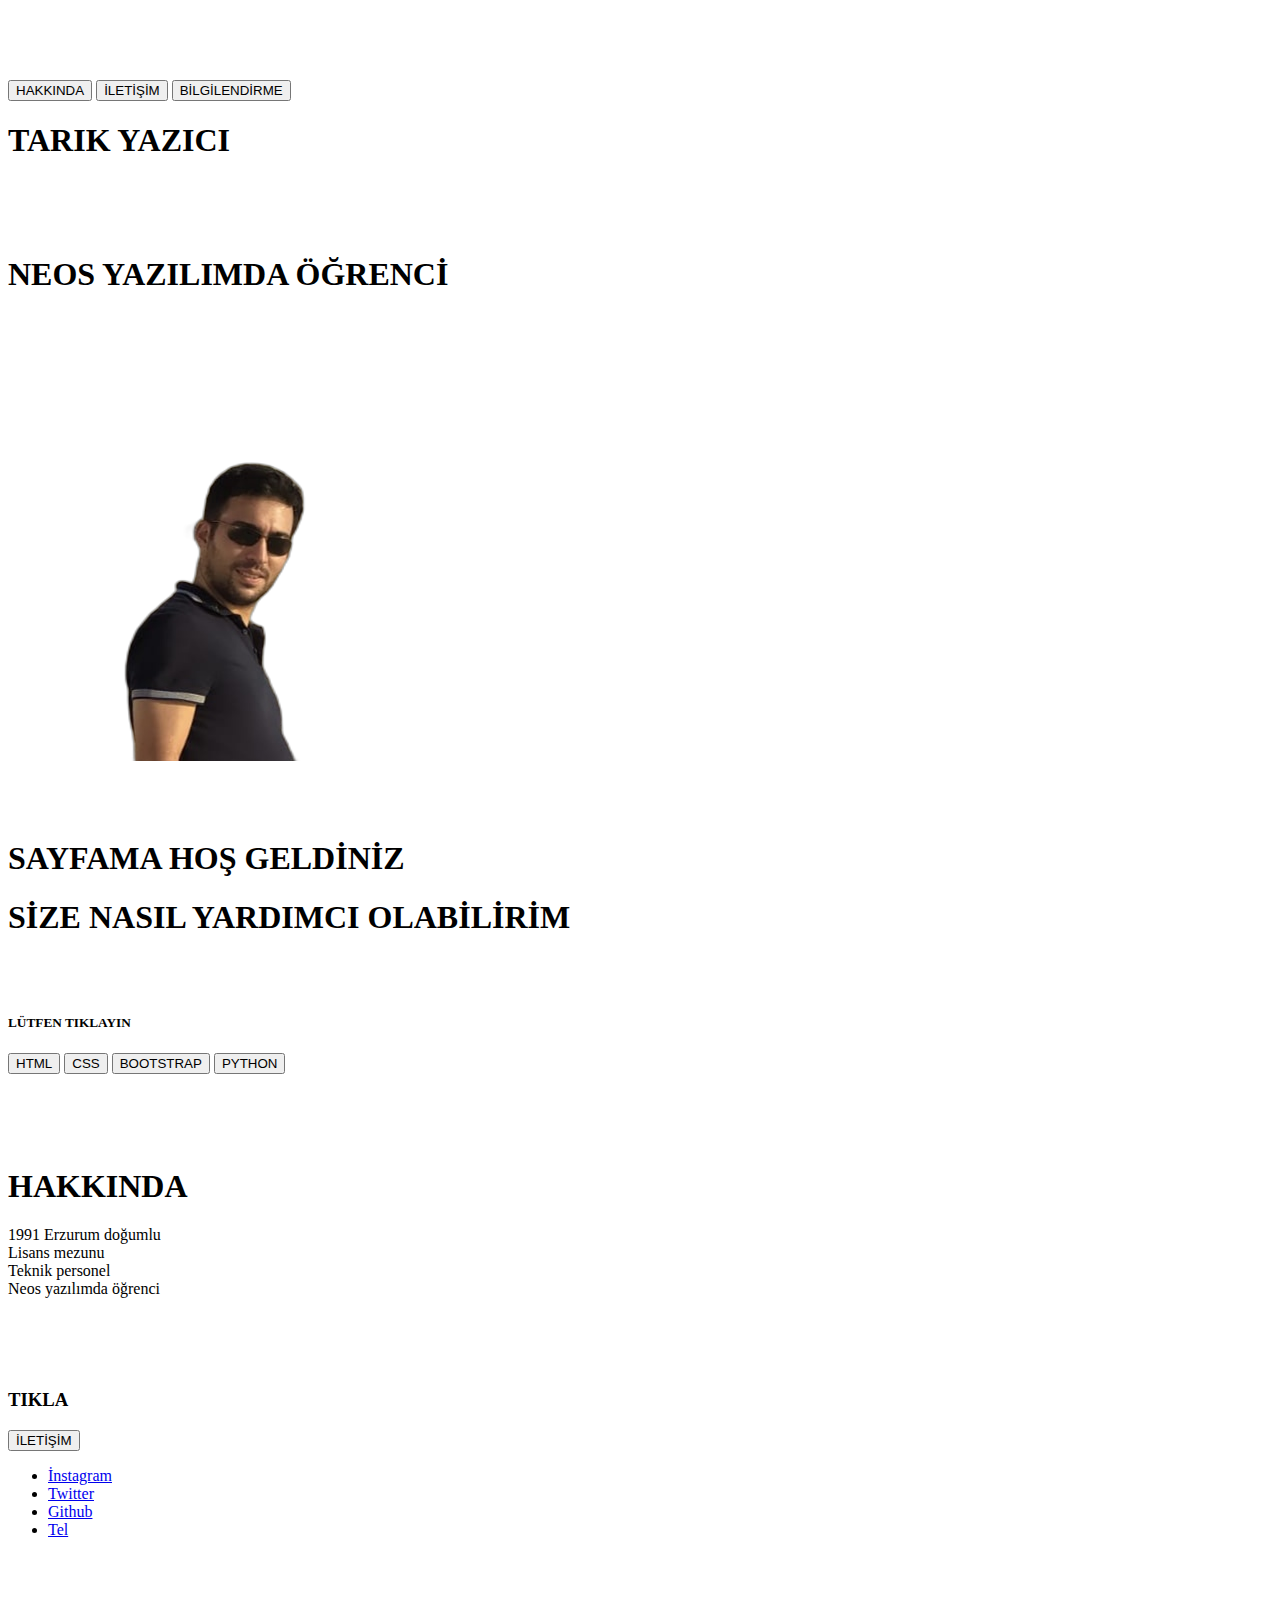
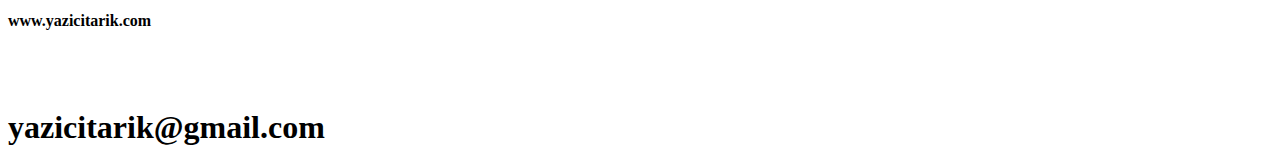
<file: index.html>
<!doctype html>
<html lang="en">
  <head>
    <meta charset="utf-8">
    <meta name="viewport" content="width=device-width, initial-scale=1">
    <title> TARIK YAZICI PORTFOLYO </title>
    <link href="https://cdn.jsdelivr.net/npm/bootstrap@5.2.2/dist/css/bootstrap.min.css" rel="stylesheet" integrity="sha384-Zenh87qX5JnK2Jl0vWa8Ck2rdkQ2Bzep5IDxbcnCeuOxjzrPF/et3URy9Bv1WTRi" crossorigin="anonymous">
  </head>
  <body>
    <br><br>
    <div class="container-fluid  text-warning">
      <div class="row">
        <br><br>
        <div class="col bg-dark">
          <button type="button" class="btn btn-secondary">HAKKINDA</button>
<button type="button" class="btn btn-warning">İLETİŞİM</button>
<button type="button" class="btn btn-secondary">BİLGİLENDİRME</button>


        </div>

      </div>
    </div>
    <div class="container-fluid text-center text-light ">
        <div class="row">
            <div class="col-6 bg-warning"> <h1>TARIK YAZICI</h1>
            </div>
            <br><br><br>
            <div class="col-6 bg-secondary"> <h1> NEOS YAZILIMDA ÖĞRENCİ </h1></div>
    <br><br>
    </div>
    <div class="row text-center ">
       
        <div class="col-6 bg-secondary"> <img class="img-fluid" src="./img/zyro-image (1).png"></div>
        <div class="col-6 bg-warning">
            <br><br><br>
             <h1>SAYFAMA HOŞ GELDİNİZ</h1>
             <H1>SİZE NASIL YARDIMCI OLABİLİRİM </H1>
             <BR></BR>
                <H5>LÜTFEN TIKLAYIN</H5>
            <button type="button" class="btn btn-primary">HTML</button>
             <button type="button" class="btn btn-secondary">CSS</button>
             <button type="button" class="btn btn-success">BOOTSTRAP</button>
             <button type="button" class="btn btn-danger">PYTHON</button>
            </div>
    </div>
    <div class="row bg-succes"> 
        <div class="col-6 bg-warning"> 
            <br><br><br><br>
            <h1>HAKKINDA</h1>
            
                <li>1991 Erzurum doğumlu</li>
                <li>Lisans mezunu</li>
                <li>Teknik personel</li>
                 <li>Neos yazılımda öğrenci</li>
            
        </div>
        <div class="col-6 bg-secondary">
            <br><br><br><br>
            <h3>TIKLA</h3>
            <div class="dropdown">
                <button class="btn btn-primary dropdown-toggle" type="button" data-bs-toggle="dropdown" aria-expanded="false">
                 İLETİŞİM
                </button>
                <ul class="dropdown-menu">
                  <li><a class="dropdown-item" href="#">İnstagram</a></li>
                  <li><a class="dropdown-item" href="#">Twitter</a></li>
                  <li><a class="dropdown-item" href="#">Github</a></li>
                  <li><a class="dropdown-item" href="#">Tel</a></li>
                </ul>
              </div>
        </div>
    </div>
   
        <div class="row">
            <br><br>
            <div class="col-6 bg-secondary"> <H4>www.yazicitarik.com</H4></div>
            <br><br>
            <div class="col-6 bg-warning"> <h1>yazicitarik@gmail.com</h1></div>
        </div>   </div>
    <script src="https://cdn.jsdelivr.net/npm/bootstrap@5.2.2/dist/js/bootstrap.bundle.min.js" integrity="sha384-OERcA2EqjJCMA+/3y+gxIOqMEjwtxJY7qPCqsdltbNJuaOe923+mo//f6V8Qbsw3" crossorigin="anonymous"></script>
  </body>
</html>
</file>
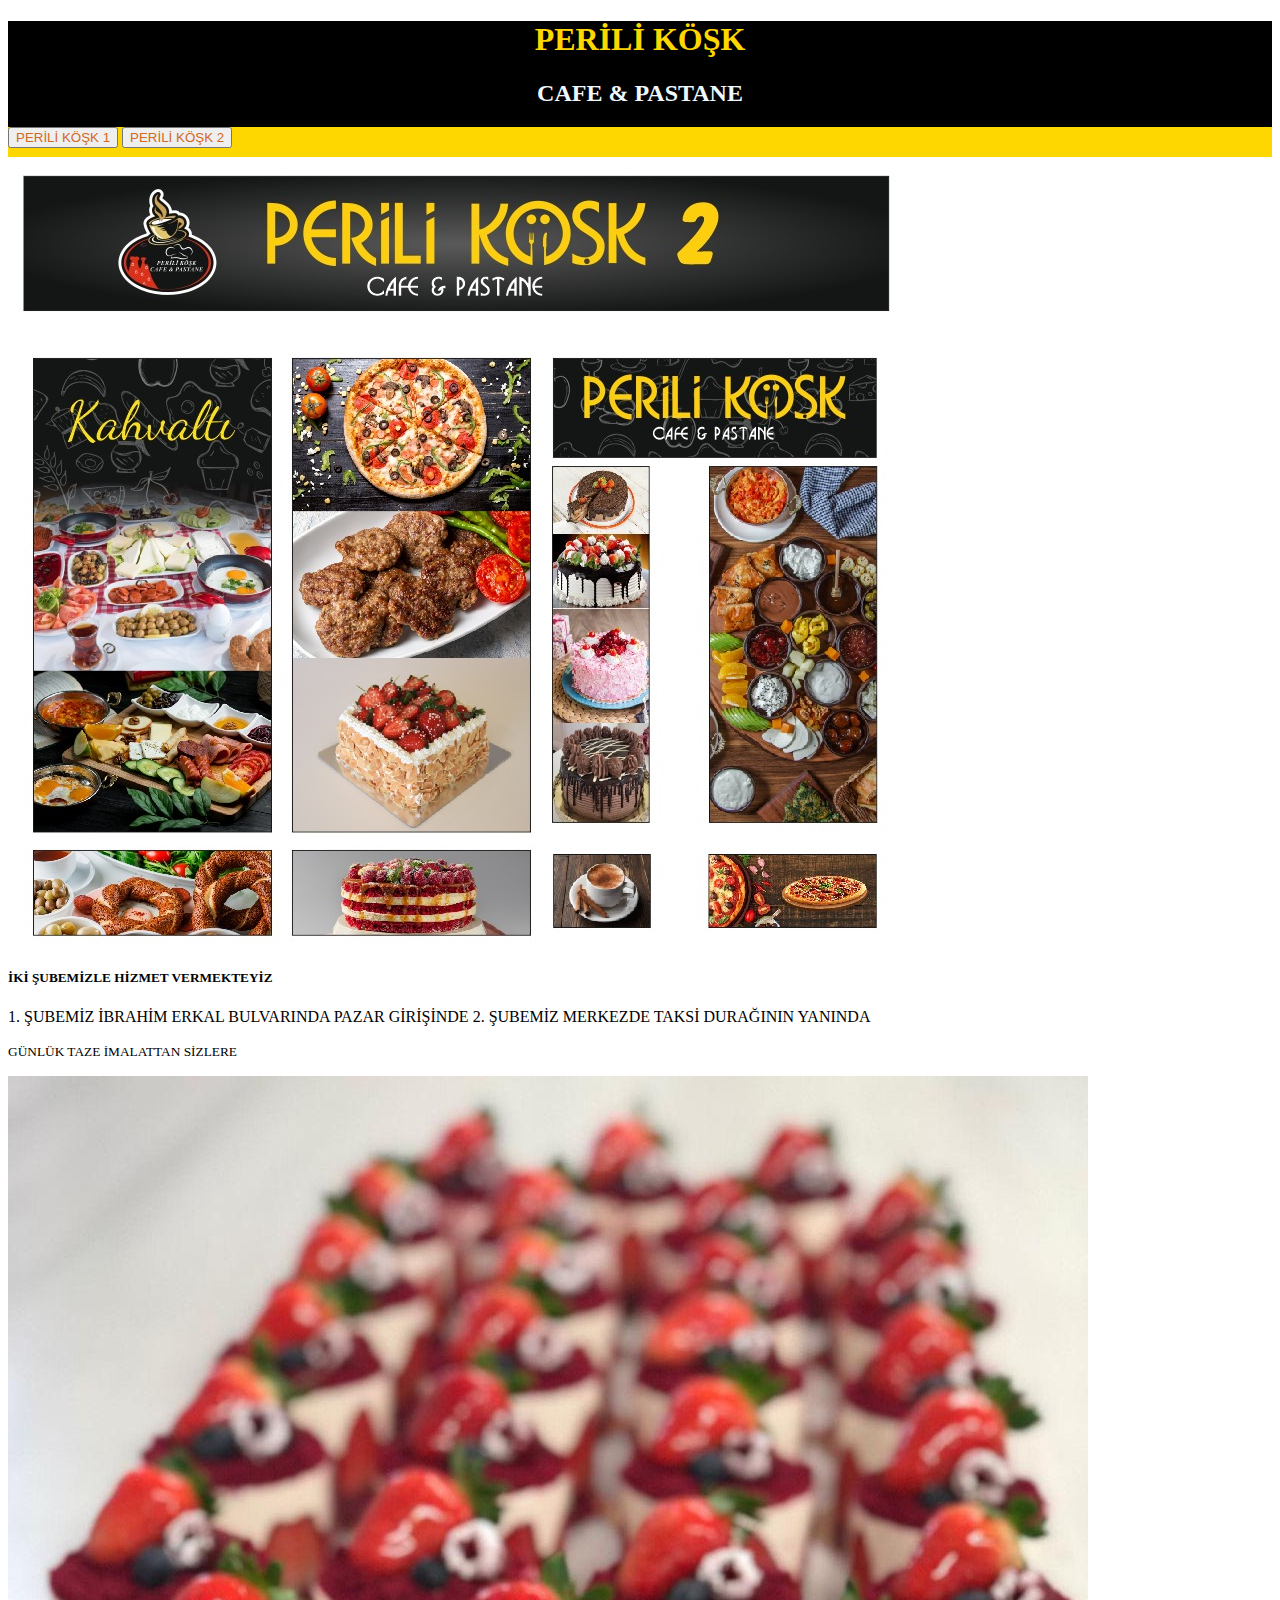
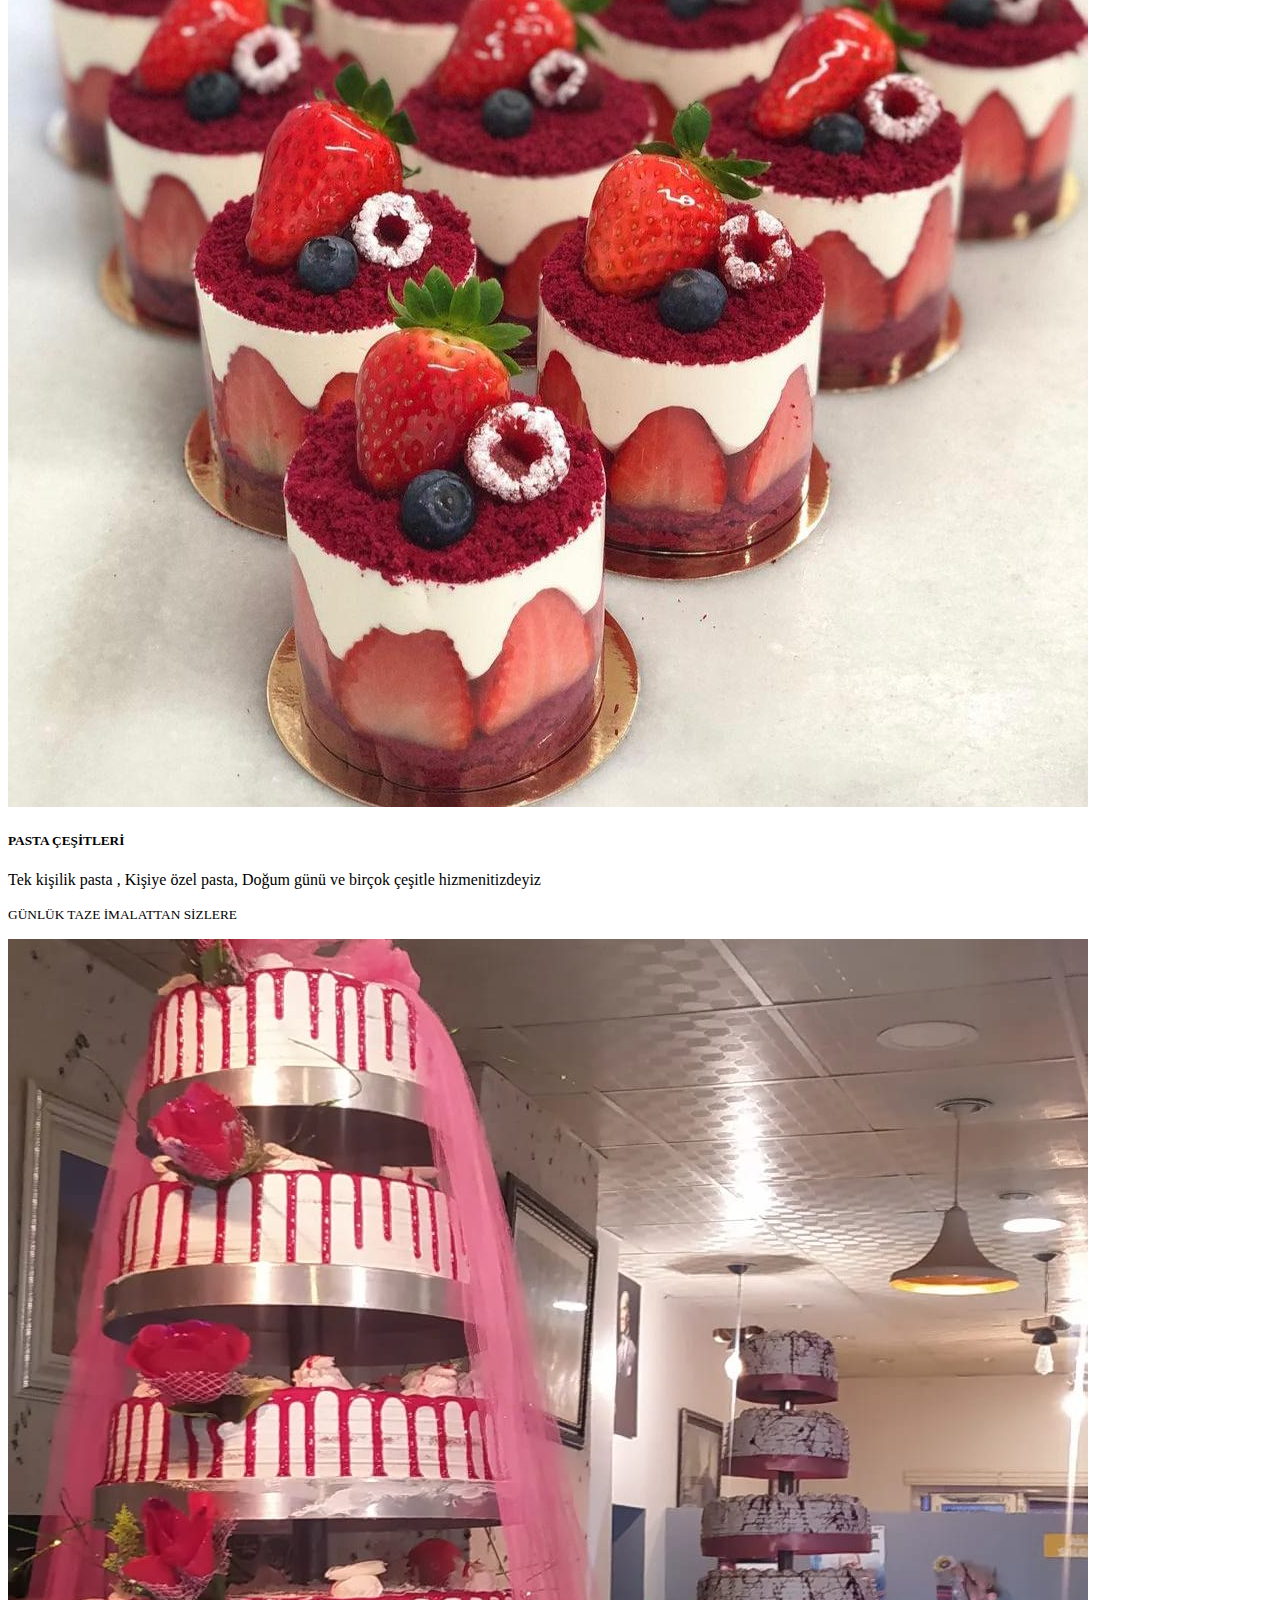
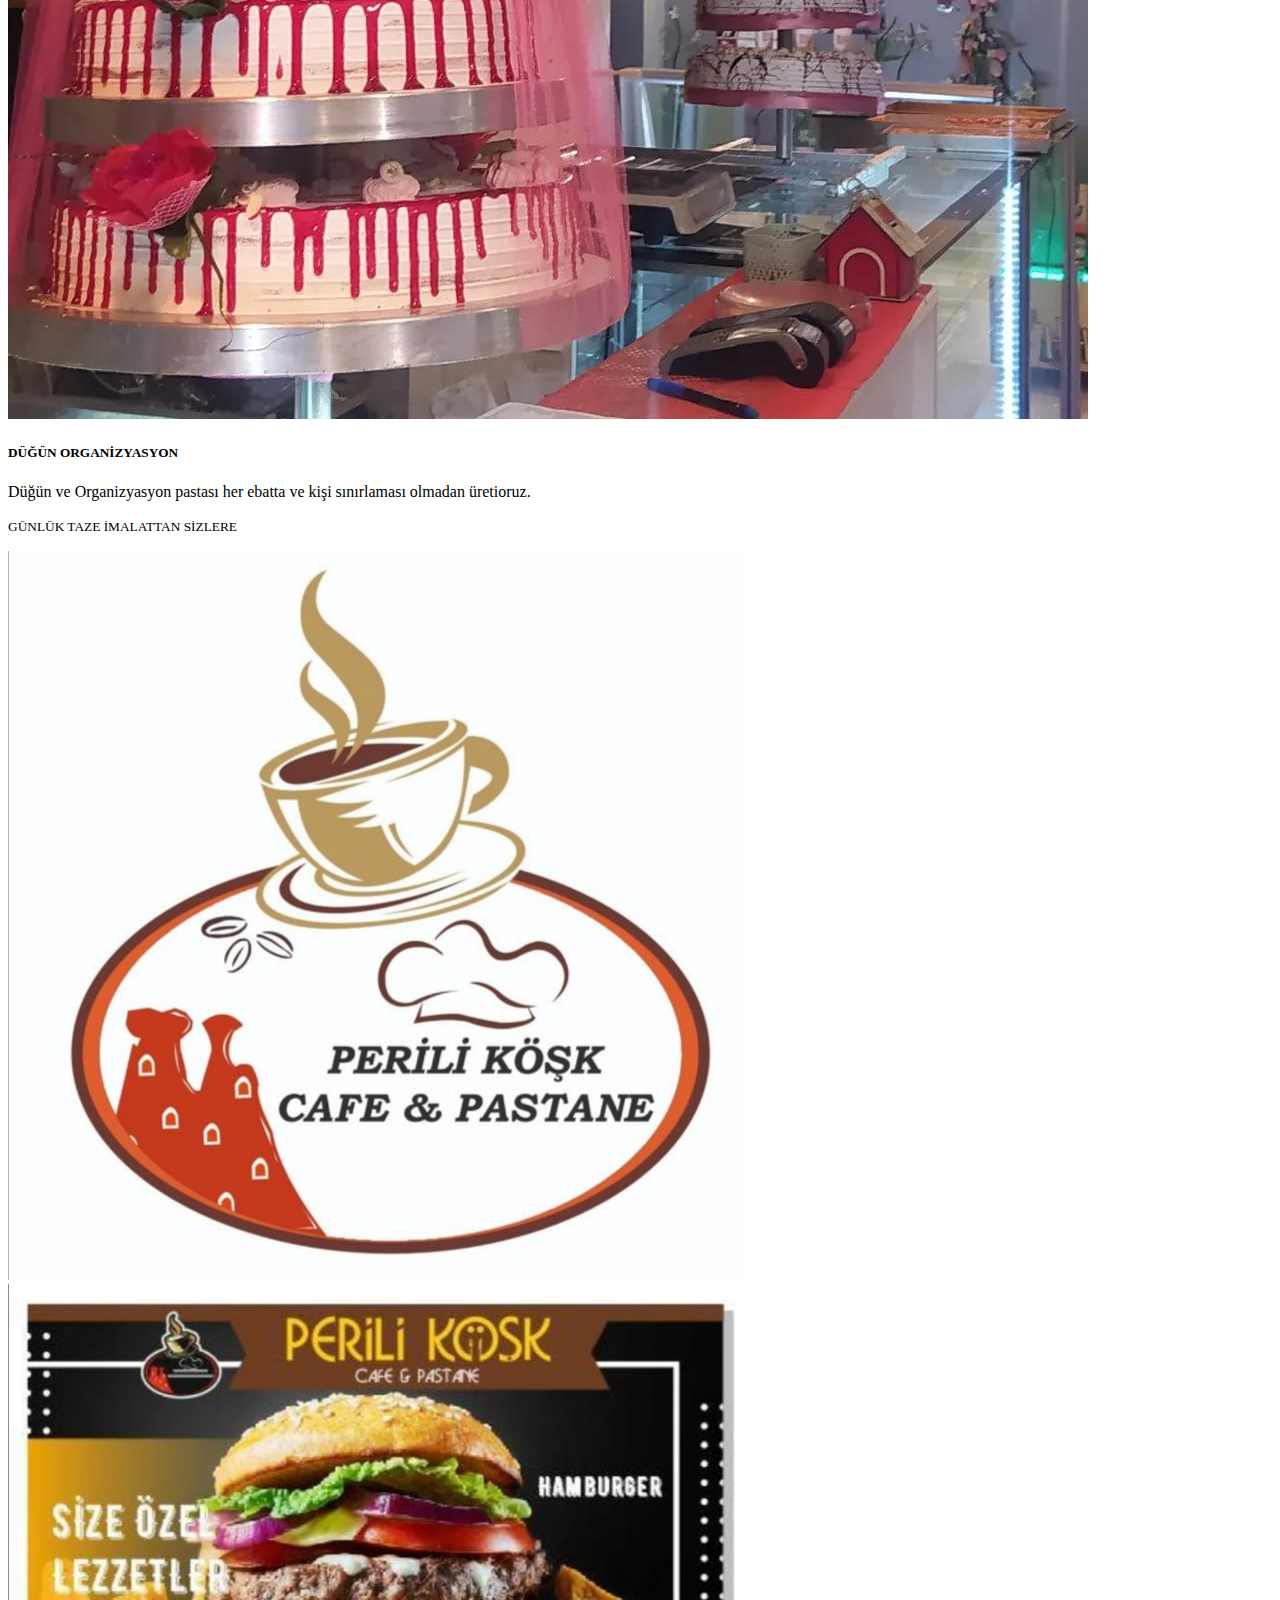
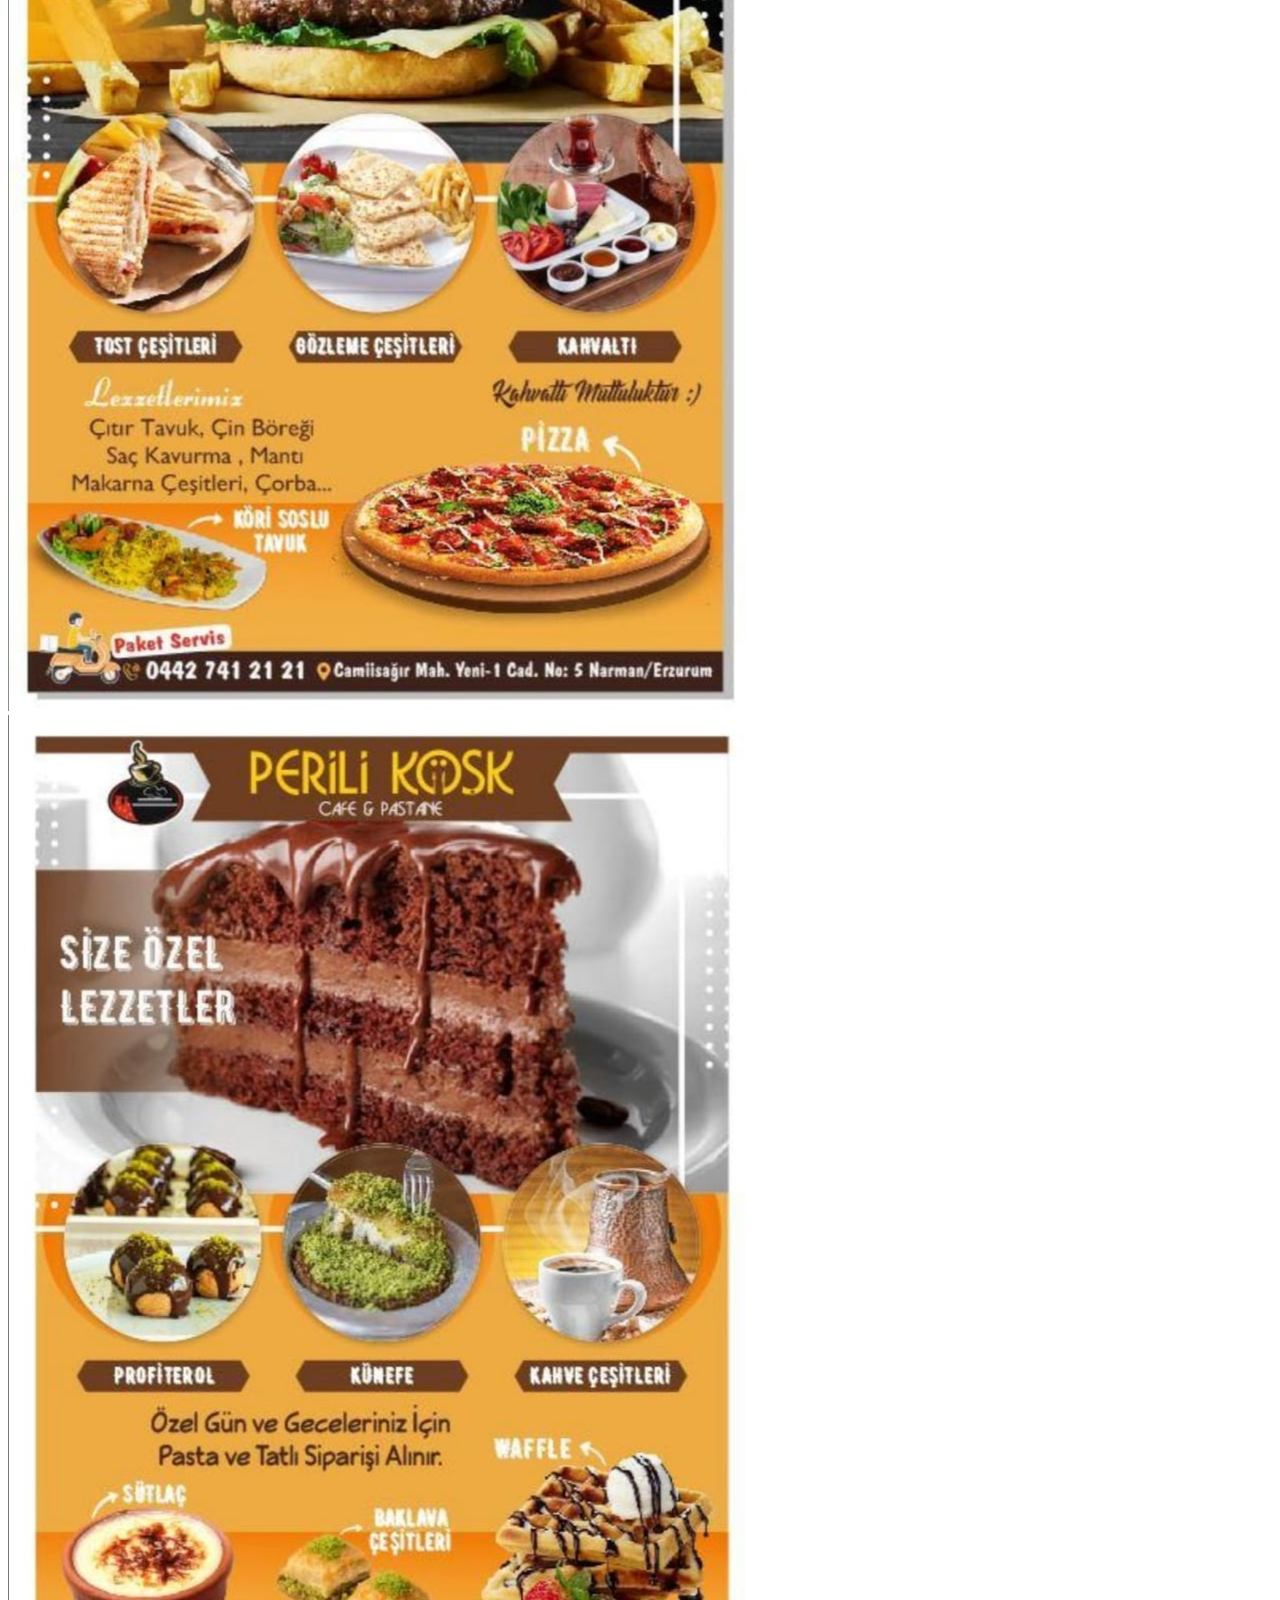
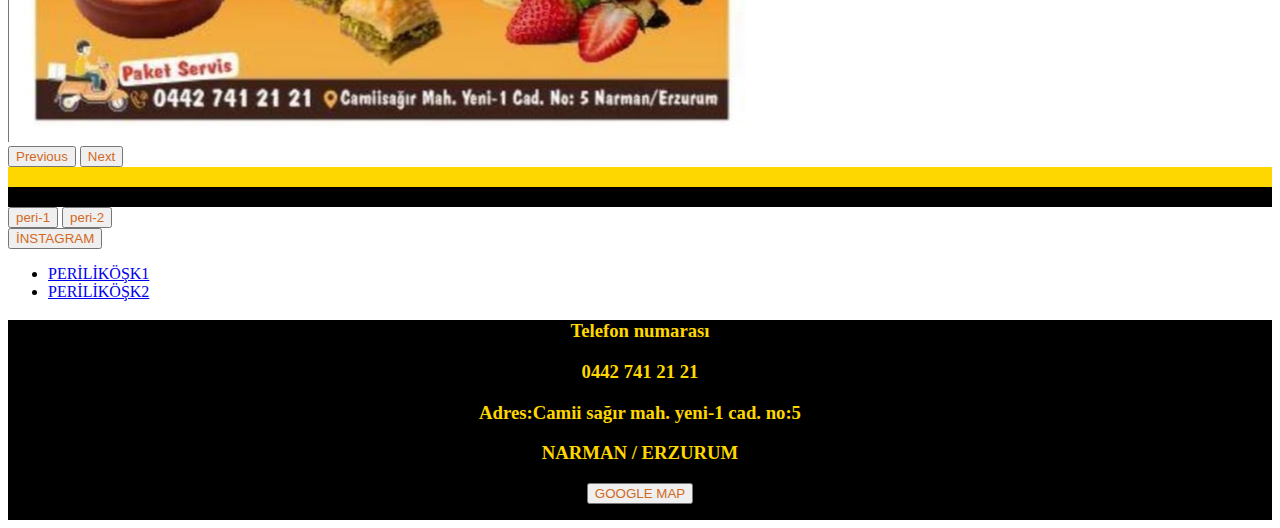
<file: perili köşk/index.html>
<!DOCTYPE html>
<html lang="en">
<head>
    <meta charset="UTF-8">
    <meta http-equiv="X-UA-Compatible" content="IE=edge">
    <meta name="viewport" content="width=device-width, initial-scale=1.0">
    <title>PERİLİ KÖŞK & CAFE</title>
    <link rel="stylesheet" href="styles.css">
    <link href="https://cdn.jsdelivr.net/npm/bootstrap@5.2.2/dist/css/bootstrap.min.css" rel="stylesheet" integrity="sha384-Zenh87qX5JnK2Jl0vWa8Ck2rdkQ2Bzep5IDxbcnCeuOxjzrPF/et3URy9Bv1WTRi" crossorigin="anonymous">
</head>
<body>
<!--NAVBAR-->
    <nav>
        <div id="navbar">
            <h1>PERİLİ KÖŞK</h1>
            <h2>CAFE & PASTANE</h2>
            <div id="navbar-menü">
    
                <button onclick="window.location.href = 'https://restaurantguru.com/Perili-kosk-cafeandpastane-Narman';">PERİLİ KÖŞK 1</button>
                <BUTTON  onclick="window.location.href = 'https://restaurantguru.com/Perili-kosk-cafeandpastane-Narman';">PERİLİ KÖŞK 2</BUTTON>
            </div></diV> </nav>
            <!--NAVBAR-->
             <!--CARD-->
    <br>
    <div class="card-group">
      <div class="card">
        <img src="./imgcard/WhatsApp Image 2022-10-28 at 21.50.29 (1).jpeg" class="card-img-top" alt="...">
        <div class="card-body">
          <h5 class="card-title"> İKİ ŞUBEMİZLE HİZMET VERMEKTEYİZ</h5>
          <p class="card-text">1. ŞUBEMİZ İBRAHİM ERKAL BULVARINDA PAZAR GİRİŞİNDE 2. ŞUBEMİZ MERKEZDE TAKSİ DURAĞININ YANINDA </p>
          <p class="card-text"><small class="text-muted">GÜNLÜK TAZE İMALATTAN SİZLERE</small></p>
        </div>
      </div>
      
      <div class="card">
        <img src="./imgcard/WhatsApp Image 2022-10-28 at 21.50.29.jpeg" class="card-img-top" alt="...">
        <div class="card-body">
          <h5 class="card-title"> PASTA ÇEŞİTLERİ</h5>
          <p class="card-text">Tek kişilik pasta , Kişiye özel pasta, Doğum günü ve birçok çeşitle hizmenitizdeyiz</p>
          <p class="card-text"><small class="text-muted">GÜNLÜK TAZE İMALATTAN SİZLERE</small></p>
        </div>
      </div>
      <div class="card">
        <img src="./imgcard/WhatsApp Image 2022-10-28 at 21.50.31.jpeg" class="card-img-top" alt="...">
        <div class="card-body">
          <h5 class="card-title">DÜĞÜN ORGANİZYASYON </h5>
          <p class="card-text">Düğün ve Organizyasyon pastası her ebatta ve kişi sınırlaması olmadan üretioruz.</p>
          <p class="card-text"><small class="text-muted">GÜNLÜK TAZE İMALATTAN SİZLERE</small></p>
        </div>
      </div>
    </div>
 <!--CARD-->

  <!--SLAYT-->
    <div id="carouselExampleControls" class="carousel slide" data-bs-ride="carousel">
        <div class="carousel-inner">
          <div class="carousel-item active ">
            <img src="./imgslider/WhatsApp Image 2022-10-30 at 23.12.58.jpeg" class="d-block w-100 h-25" alt="...">
          </div>
          <div class="carousel-item ">
            <img src="./imgslider/WhatsApp Image 2022-10-30 at 23.13.26.jpeg" class="d-block w-100 h-25" alt="...">
          </div>
          <div class="carousel-item ">
            <img src="./imgslider/WhatsApp Image 2022-10-30 at 23.14.10.jpeg" class="d-block w-100 h-25" alt="...">
          </div>
        </div>
        <button class="carousel-control-prev" type="button" data-bs-target="#carouselExampleControls" data-bs-slide="prev">
          <span class="carousel-control-prev-icon" aria-hidden="true"></span>
          <span class="visually-hidden">Previous</span>
        </button>
        <button class="carousel-control-next" type="button" data-bs-target="#carouselExampleControls" data-bs-slide="next">
          <span class="carousel-control-next-icon" aria-hidden="true"></span>
          <span class="visually-hidden">Next</span>
        </button>
      </div>
        <!--SLAYT-->
          <!--AYIRMA STYLES-->
      <div id="çizgi"></div>
      <div id="çizgi2"></div>
       <!--AYIRMA STYLES-->
      <div class="btn-group" role="group" aria-label="Button group with nested dropdown">
        <button type="button" class="btn btn-warning">peri-1</button>
        <button type="button" class="btn btn-warning">peri-2</button>
      
        <div class="btn-group" role="group">
          <button type="button" class="btn btn-dark dropdown-toggle" data-bs-toggle="dropdown" aria-expanded="false">
           İNSTAGRAM
          </button>
          <ul class="dropdown-menu">
            <li><a class="dropdown-item" href="https://instagram.com/perilikoskcafe?igshid=YmMyMTA2M2Y=">PERİLİKÖŞK1</a></li>
            <li><a class="dropdown-item" href="https://instagram.com/perilikoskcafe2?igshid=YmMyMTA2M2Y=">PERİLİKÖŞK2</a></li>
          </ul>
        </div>
      </div>
      </div>
       <div id="iletişim">
        <h3>Telefon numarası</h3>
        <h3>0442 741 21 21</h3>
        <h3>Adres:Camii sağır mah. yeni-1 cad. no:5 </h3>
        <h3>NARMAN / ERZURUM</h3>
        <button onclick="window.location.href = 'https://restaurantguru.com/Perili-kosk-cafeandpastane-Narman';">GOOGLE MAP</button>
       </div>
     
      


     
    <script src="https://cdn.jsdelivr.net/npm/bootstrap@5.2.2/dist/js/bootstrap.bundle.min.js" integrity="sha384-OERcA2EqjJCMA+/3y+gxIOqMEjwtxJY7qPCqsdltbNJuaOe923+mo//f6V8Qbsw3" crossorigin="anonymous"></script>
</body>
</html>
</file>
<file: perili köşk/styles.css>
#navbar{background-color: black;
    height: 120px;
    width: auto;
    margin-top: 0px;
    margin-left: 0px;
    padding: 0px;
}
h1{
    color:gold;
    text-align: center;
}
h2{
    color: aliceblue;
    text-align: center;
}
#navbar-menü{
    margin-right: auto;
    height: 30px;
    background-color:gold;
    width: auto;
}
button{

    color: chocolate;
    margin-right: auto;
}
#çizgi{height: 20px;
width: auto;
background-color:gold;
}
#çizgi2{height: 20px;
    width: auto;
    background-color:black;
    }
    #iletişim{
        height: 200px;
        width: auto;
        background-color:black;
        text-align: center;
        color: gold;
    }
</file>
